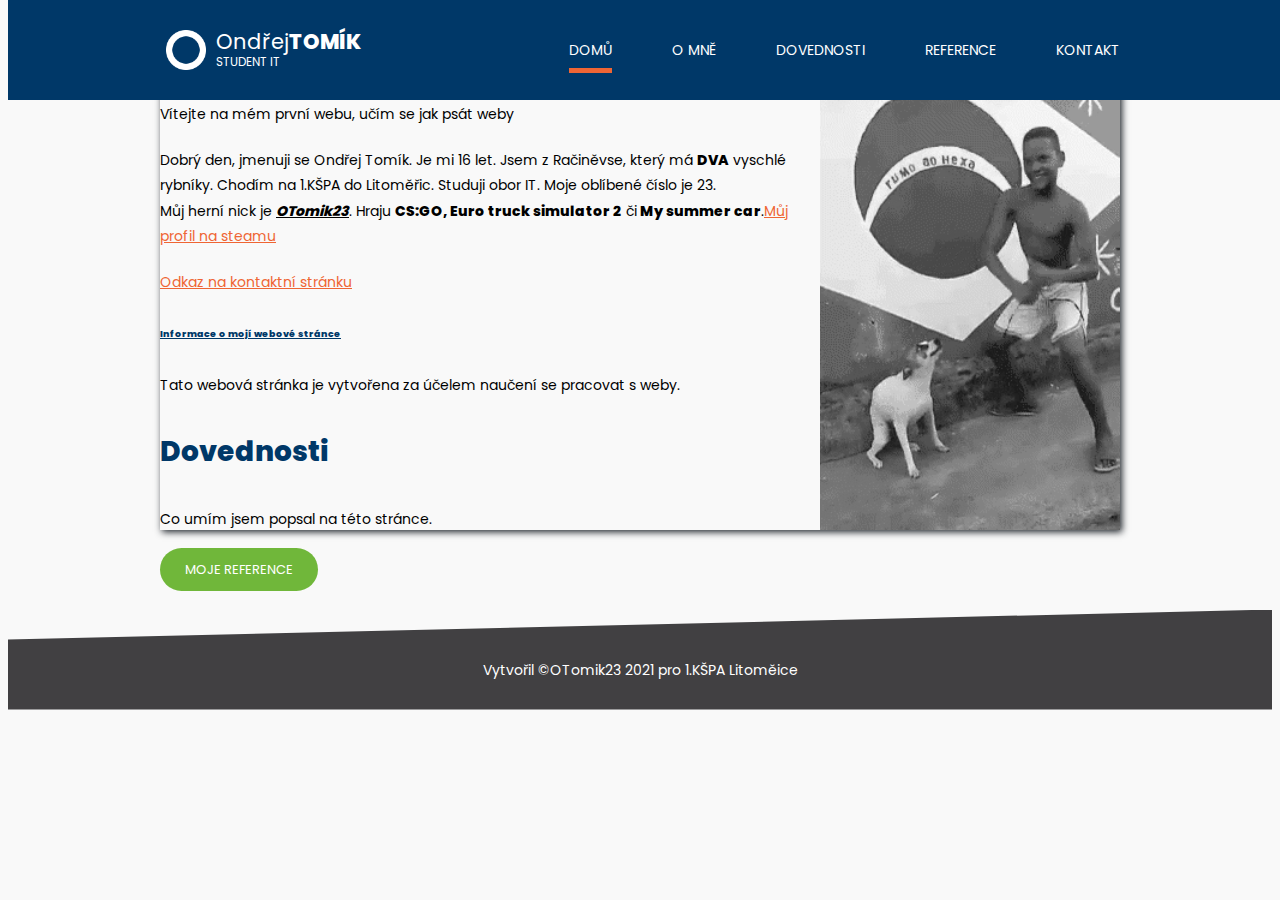
<file: 1.10.2021/index.html>
<!DOCTYPE html>
<html>
	<head>
		<meta charset="UTF-8" />
		<link rel="stylesheet" type="text/css" href="style.css"	/>
		<title>Moje první webová stránka</title>
	</head>
	<body>
		<header>
			<div id="logo">
			<h1>Ondřej<span>Tomík</span></h1>
			<small>Student IT</small>
			</div>
			<nav>
				<ul>
					<li class="aktivni"><a href="index.html">Domů</a></li>
					<li><a href="omne.html">O mně</a></li>
					<li><a href="dovednosti.html">Dovednosti</a></li>
					<li><a href="reference.html">Reference</a></li>
					<li><a href="kontakt.html">Kontakt</a></li>
				</ul>
			</nav>
		</header>
		<article>
			<div id="centrovac" class="domu-article">
			<section>
				
				<p>Vítejte na mém první webu, učím se jak psát weby
				</p>
				<p>Dobrý den, jmenuji se Ondřej Tomík. Je mi 16 let. Jsem z Račiněvse, který má <strong>DVA</strong> vyschlé rybníky.
				Chodím na 1.KŠPA do Litoměřic. Studuji obor IT. Moje oblíbené číslo je 23.<br />
				Můj herní nick je <u><strong><em>OTomik23</em></strong></u>. Hraju <strong>CS:GO<strong>,</strong> Euro truck simulator 2</strong> či<strong> My summer car</strong>.<a href="https://steamcommunity.com/profiles/76561198263001384">Můj profil na steamu</a>
				</p>	
				<p><a href="kontakt.html">Odkaz na kontaktní stránku</a></p>
				<h6><u>Informace o mojí webové stránce</u></h6>
				<p>Tato webová stránka je vytvořena za účelem naučení se pracovat s weby.
				<h2>Dovednosti</h2>
				</p>
				<p class="tlacitko-odstavec">
					Co umím jsem popsal na této stránce. 
					<br />
					<br />
					<a href="reference.html"class="reference-tlacitko">Moje reference</a>

				</p>

			</section>
			
			<img alt="avatar" src="obrazky/obr3.gif" />

			</div>
		</article>
		<footer>
			Vytvořil &copy;OTomik23 2021 pro <a href="https://1kspa.wordpress.com/">1.KŠPA Litoměice</a>
		</footer>
	</body>

</html>
</file>
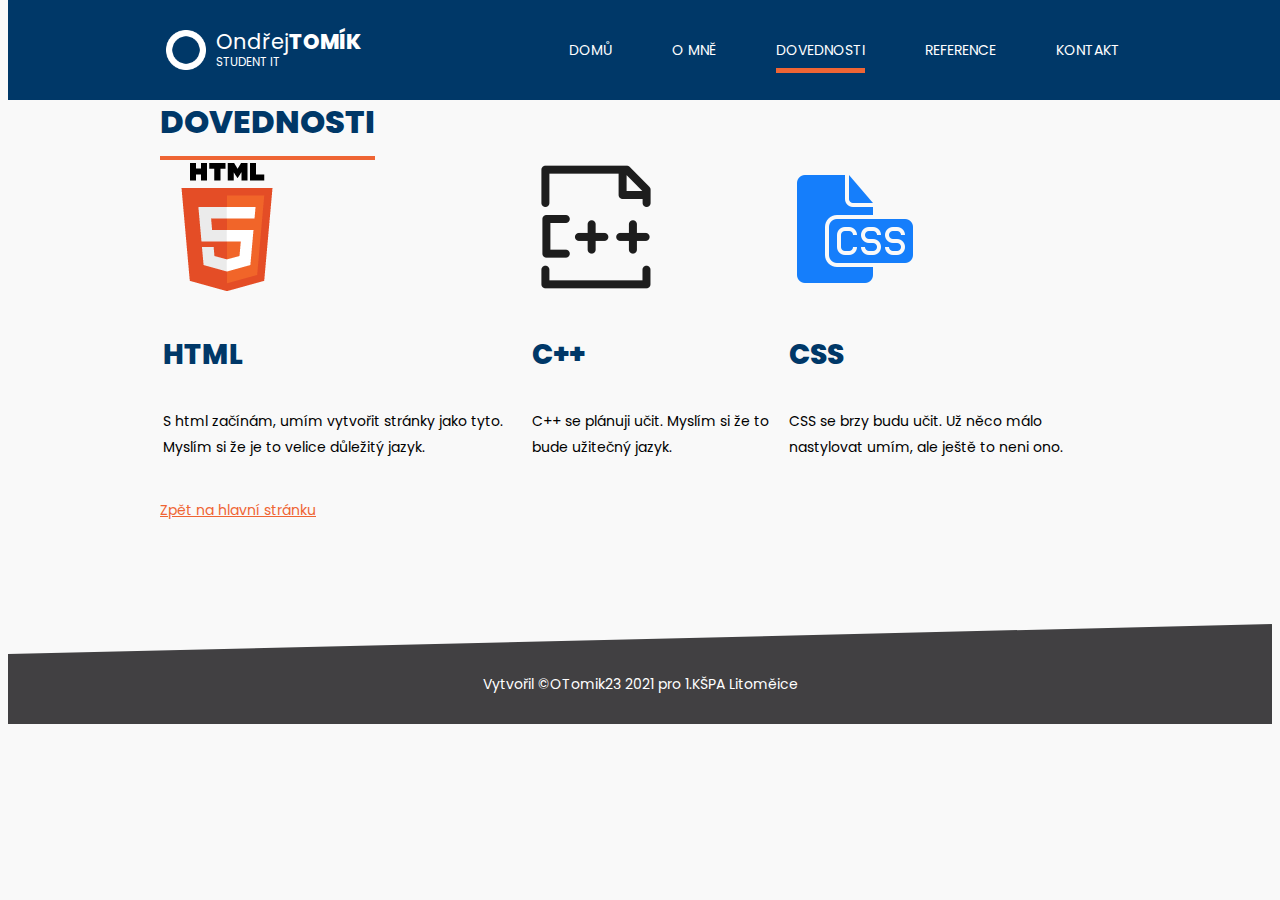
<file: 1.10.2021/dovednosti.html>
<!DOCTYPE html>
<html>
	<head>
		<meta charset="UTF-8" />
		<link rel="stylesheet" type="text/css" href="style.css"	/>
		<title>Moje první webová stránka</title>
	</head>
	<body>
		<header>
			<div id="logo">
			<h1>Ondřej<span>Tomík</span></h1>
			<small>Student IT</small>
			</div>
			<nav>
				<ul>
					<li ><a href="index.html">Domů</a></li>
					<li><a href="omne.html">O mně</a></li>
					<li class="aktivni"><a href="dovednosti.html">Dovednosti</a></li>
					<li><a href="reference.html">Reference</a></li>
					<li><a href="kontakt.html">Kontakt</a></li>
				</ul>
			</nav>
		</header>
		<article>
			<div id="centrovac" >
			<section>
		<h1> Dovednosti </h1>
		<table class="tabulka_dovednosti">
			<tr>
				<td><img src="obrazky/html.png" alt="html">
				</td>
				<td><img src="obrazky/c++.png" alt="html">
				</td>
				<td><img src="obrazky/css.png" alt="html">
				</td>
			</tr>
			<tr>
				<td><h2>HTML</h2>
					<p>S html začínám, umím vytvořit stránky jako tyto. Myslím si že je to velice důležitý jazyk.</p>
				</td>
				<td><h2>C++</h2>
					<p>C++ se plánuji učit. Myslím si že to bude užitečný jazyk.</p>
				</td>
				<td><h2>CSS</h2>
					<p>CSS se brzy budu učit. Už něco málo nastylovat umím, ale ještě to neni ono.</p>
				</td>
			</tr>
		</table>
		<p><a href="index.html">Zpět na hlavní stránku</a>
		</p>
	</section>
	</div>
	</article>
	<footer>
		Vytvořil &copy;OTomik23 2021 pro <a href="https://1kspa.wordpress.com/">1.KŠPA Litoměice</a>
	</footer>
	</body>
</html>
</file>
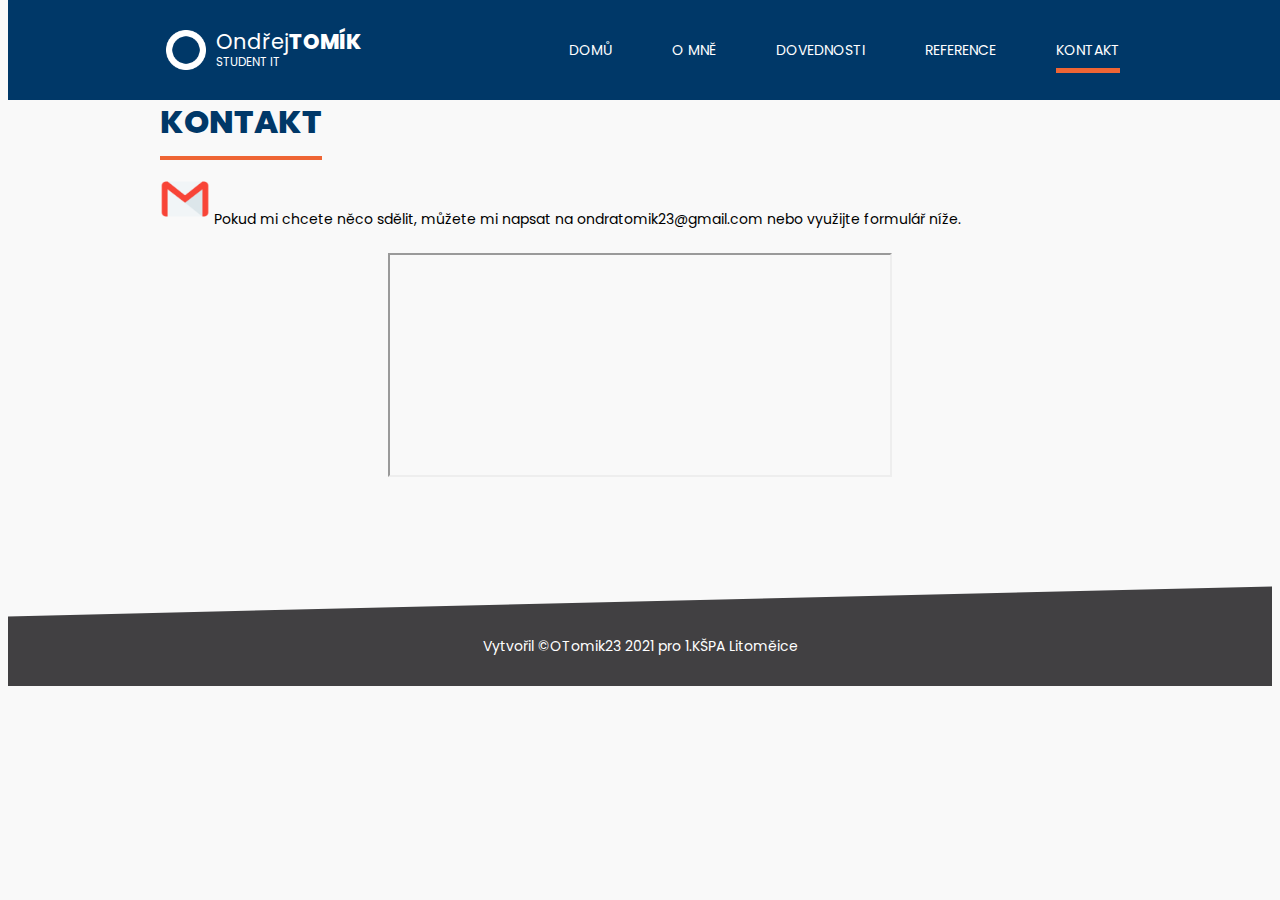
<file: 1.10.2021/kontakt.html>
<!DOCTYPE html>
<html>
	<head>
		<meta charset="UTF-8" />
		<link rel="stylesheet" type="text/css" href="style.css"	/>
		<title>Moje první webová stránka</title>
	</head>
	<body>
		<header>
			<div id="logo">
			<h1>Ondřej<span>Tomík</span></h1>
			<small>Student IT</small>
			</div>
			<nav>
				<ul>
					<li ><a href="index.html">Domů</a></li>
					<li><a href="omne.html">O mně</a></li>
					<li><a href="dovednosti.html">Dovednosti</a></li>
					<li><a href="reference.html">Reference</a></li>
					<li class="aktivni"><a href="kontakt.html">Kontakt</a></li>
				</ul>
			</nav>
		</header>
		<article>
			<div id="centrovac" >
			<header>
				<h1>Kontakt</h1>
			</header>
            <section>
                <p>
					<img src="obrazky/email.png" alt="email" class="vlevo" width="50px" height="50px"/>
					Pokud mi chcete něco sdělit, můžete mi napsat na ondratomik23@gmail.com nebo využijte formulář níže.
				</p>
				<p class="centrovany">
					<iframe frameboarder="0" scrolling="no" width="500px" height="220px" src="http://www.itnetwork.cz/service/mail_form.php?hash=kod-vaseho-mailformu">
					</iframe>

				</p>
            </section>    
			</div>
		</article>
		<footer>
			Vytvořil &copy;OTomik23 2021 pro <a href="https://1kspa.wordpress.com/">1.KŠPA Litoměice</a>
		</footer>
	</body>

</html>
</file>
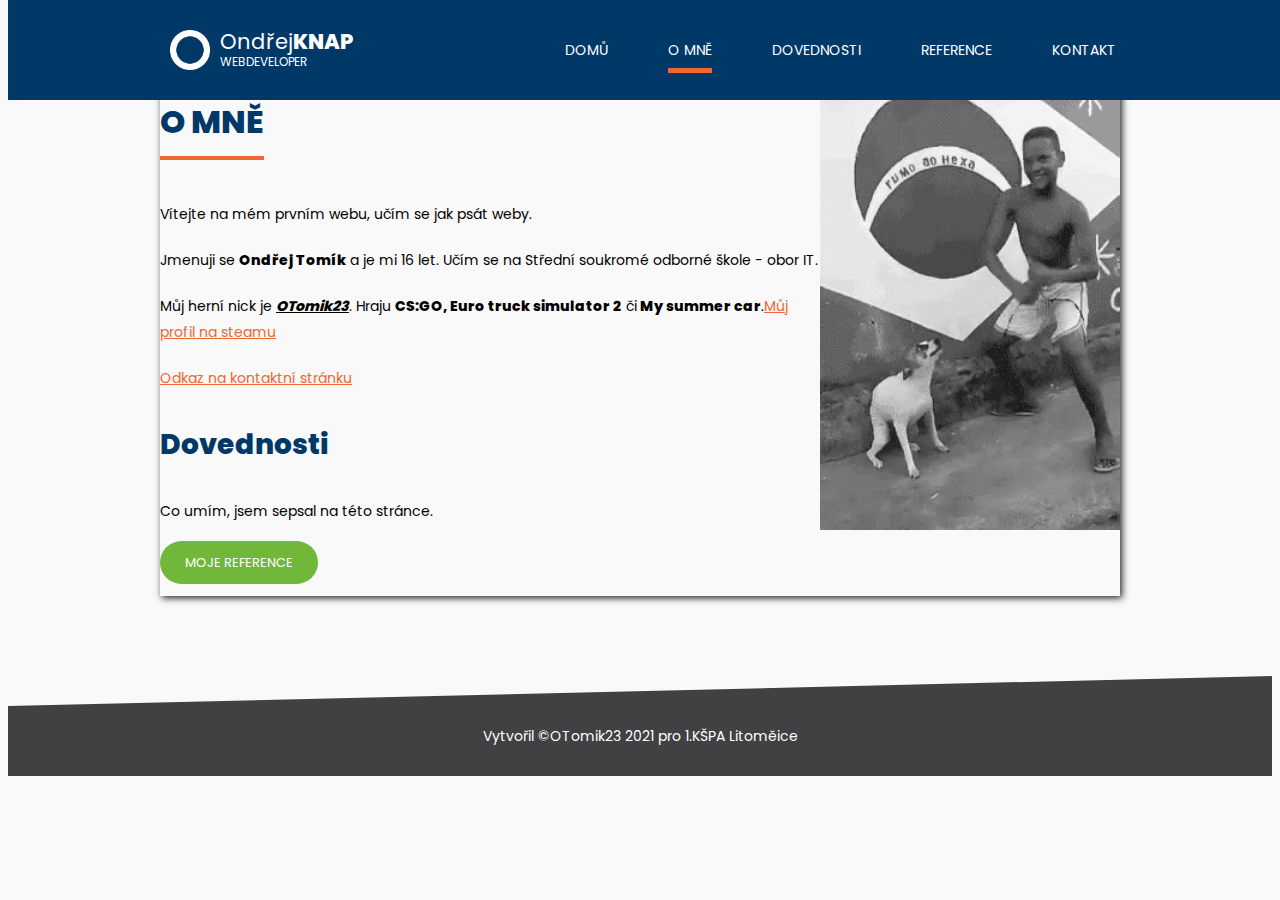
<file: 1.10.2021/omne.html>
<!DOCTYPE html>
<html>
	<head>
		<meta charset="UTF-8" />
		<link rel="stylesheet" type="text/css" href="style.css" />
		<title> Moje první webová stránka </title>
	</head>
	
	<body>
		<header>
			<div id="logo">
			<h1>Ondřej<span>Knap</span></h1>
			<small>Webdeveloper</small>
			</div>
			<nav>
				<ul>
					<li><a href="index.html">Domů</a></li>
					<li class="aktivni"><a href="omne.html">O mně</a></li>
					<li><a href="dovednosti.html">Dovednosti</a></li>
					<li><a href="reference.html">Reference</a></li>
					<li><a href="kontakt.html">Kontakt</a></li>
				</ul>
			</nav>
		</header>
		<article>
			<div id="centrovac" class="domu-article">
			<header>
				<h1>O mně</h1>
			</header>

			<section>
			<p>Vítejte na mém prvním webu, učím se jak psát weby.</p>	

			<p>Jmenuji se <strong>Ondřej Tomík</strong> a je mi 16 let. Učím se na Střední soukromé odborné škole - obor IT.</p>
			<p>
				Můj herní nick je <u><strong><em>OTomik23</em></strong></u>. Hraju <strong>CS:GO<strong>,</strong> Euro truck simulator 2</strong> či<strong> My summer car</strong>.<a href="https://steamcommunity.com/profiles/76561198263001384">Můj profil na steamu</a></p>
			<p><a href="kontakt.html">Odkaz na kontaktní stránku</a></p>
			<h2>Dovednosti</h2>
			<p class="tlacitko-odstavec">
				Co umím, jsem sepsal na této stránce.
				<br />
				<br />
				<a href="reference.html" class="reference-tlacitko">
					Moje reference
				</a>
			</p>	

			</section>
		<img alt="avatar" src="obrazky/obr3.gif" />

	</div>
</article>
<footer>
	Vytvořil &copy;OTomik23 2021 pro <a href="https://1kspa.wordpress.com/">1.KŠPA Litoměice</a>
</footer>
</body>

</html>
</file>
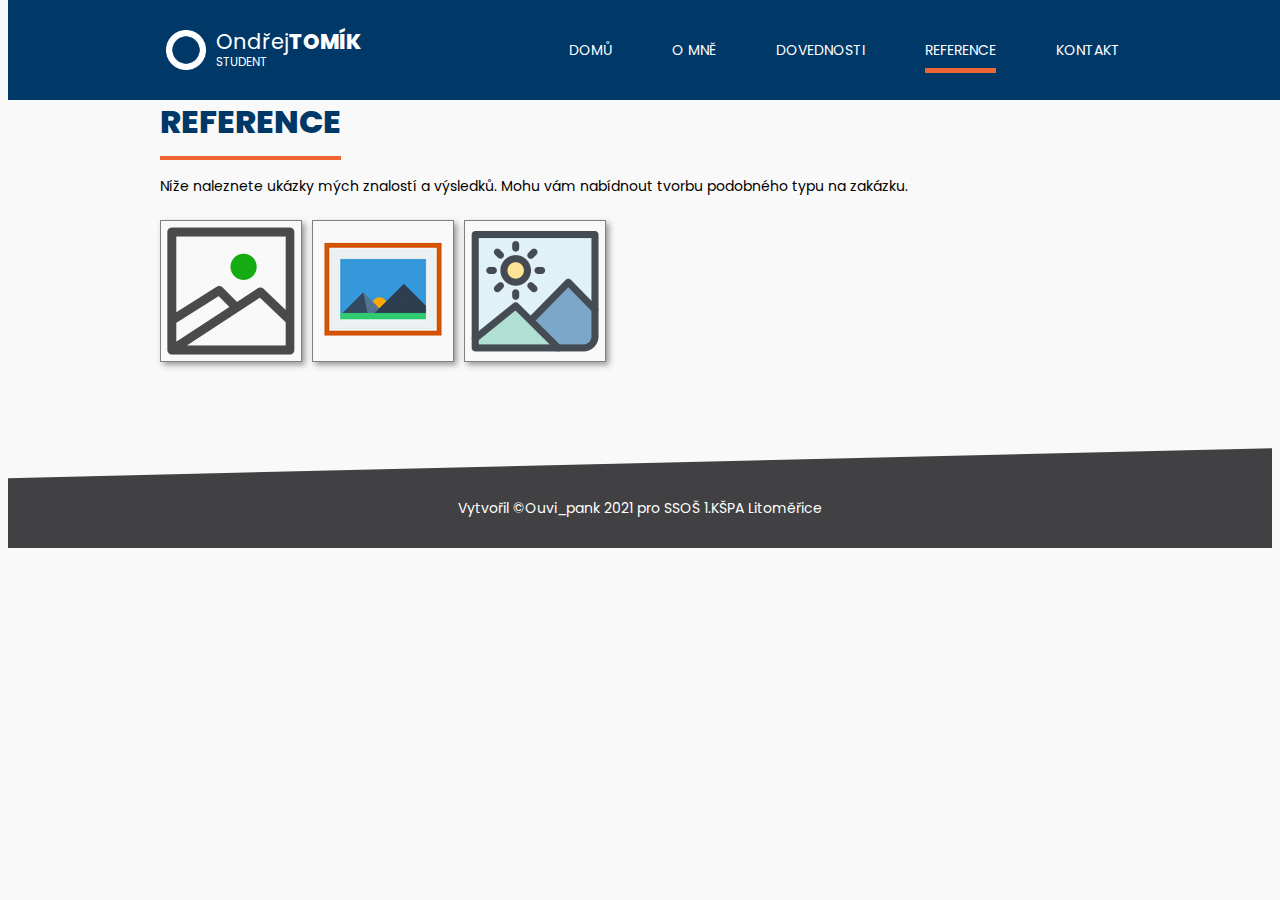
<file: 1.10.2021/reference.html>
<!DOCTYPE html>
<html>
	<head>
		<meta charset="UTF-8" />
		<link rel="stylesheet" type="text/css" href="style.css" />
		<link rel="stylesheet" type="text/css" href="css/lightbox.min.css" media="screen" />
		<script src="js/lightbox-plus-jquery.min.js"></script>
		<script src="js/lightbox.min.js"></script>
		<title> Moje první webová stránka </title>
	</head>
	
	<body>
		<header>
			<div id="logo">
			<h1>Ondřej<span>Tomík</span></h1>
			<small>Student</small>
			</div>
			<nav>
				<ul>
					<li><a href="index.html">Domů</a></li>
					<li><a href="omne.html">O mně</a></li>
					<li><a href="dovednosti.html">Dovednosti</a></li>
					<li class="aktivni"><a href="reference.html">Reference</a></li>
					<li><a href="kontakt.html">Kontakt</a></li>
				</ul>
			</nav>
		</header>
		<article>
			<div id="centrovac">
            <section>
				<h1>Reference</h1>
                <p>Níže naleznete ukázky mých znalostí a výsledků. Mohu vám nabídnout tvorbu podobného typu na zakázku.</p>

				<div id="reference">
					<a href="obrazky/steam_knihovna.jpg" title="Steam knihovna" rel="lightbox[reference]"><img src="obrazky/icon1.png" alt="Steam knihovna" /></a>
					<a href="obrazky/web.PNG" title="Webové portfólium, které si tvoříme na hodinách VT" rel="lightbox[reference]"><img src="obrazky/icon2.png" alt="Moje webové portfólium" /></a>
					<a href="obrazky/" title="idk " rel="lightbox[reference]"><img src="obrazky/icon3.png" alt="JoJo" /></a>
				</div>	
            </section>    
		</div>
		</article>
		<footer>
			Vytvořil &copy;Ouvi_pank 2021 pro <a href="https://1kspa.wordpress.com/">SSOŠ 1.KŠPA Litoměřice</a>
		</footer>
	</body>
</html>
</file>
<file: 1.10.2021/style.css>
@font-face {
    font-family: Poppins;
    src: url(fonty/Poppins/Poppins-Regular.ttf);
    font-weight: normal;
}

@font-face {
    font-family: Poppins;
    src: url(fonty/Poppins/Poppins-ExtraBold.ttf);
    font-weight: bold;
}

.centrovany {
    text-align: center;
}

body {
    font-family: Poppins;
    font-size: 14px;
    background: #f9f9f9;
    display: flex;
    flex-direction: column;
}

body > header {
    height: 100px;
    position: fixed;
    display: flex;
    justify-content: space-evenly;
    top: 0;
    background: #003868;
    color: white;
    width: 100%;
    z-index: 1;
}

#logo {
    background: url('obrazky/logo.png') no-repeat;
    background-size: 40px 40px;
    height: 40px;
    margin: auto 0 auto 20px;
    display: flex;
    flex-direction: column;
    justify-content: center;
}

#logo > * {
    margin: 0 0 0 50px;
}

#logo h1 {
    font-weight: normal;
    font-size: 1.5em;
    line-height: 1.2em;
    color: white;
}

#logo h1 span {
    font-weight: bold;
    text-transform: uppercase;
}

#logo small {
    text-transform: uppercase;
    font-size: 0.85em;
}

nav ul {
    margin: 0;
    height: 100%;
    align-items: center;
    list-style-type: none;
    display: flex;
}

nav ul li {
    padding: 0 25px;
    margin: 0 5px;
    font-size: 1em;
    line-height: 4.3em;
}

nav ul a {
    color: white;
    padding: 8px 0;
    text-decoration: none;
    text-transform: uppercase;
}

nav ul a:hover, .aktivni a {
    border-bottom: 5px solid #EF6534;
}

h1, h2, h3, h4, h5, h6 {
    text-align: center;
    color: #0a294b;
}

h2 {
    font-size: 1.7em;
}

article h1 {
    margin: 0;
    font-size: 2.3em;
    font-weight: bold;
    text-transform: uppercase;
    border-bottom: 4px solid #EF6534;
}

article h2 {
    font-size: 2.0em;
}

article h1, h2, h3, h4, h5, h6 {
    padding: 10px 0;
    color: #003868;
    width: max-content;
}

article header {
    height: 100%;
    background: none;
    
    
}

article section p {
    margin-bottom: 1.5em;
    line-height: 1.8em;
}

article section a {
    color: #EF6534;
}

#centrovac {
    margin: 0 auto;
    max-width: 960px;

}

article {
    padding:  80px 50px;
    flex: 1;
}

.domu-article {
    display: grid;
    grid-template-columns: auto auto;
    grid-template-rows: 100px max-content;
    box-shadow: 2px 2px 7px #1c2228;
}

.domu-article img {
    width: 300px;
    grid-row-start: 1;
    grid-row-end: span 2;
    grid-column: 2;
    filter: grayscale(1);
}

.tabulka_dovednosti {
    float: center;
}

#reference img {
    border: 1px solid gray;
    padding: 6px;
    box-shadow: 3px 3px 6px #999999;
    margin-right: 6px;
}

.reference-tlacitko {
    background: #70B73A;
    color: white;
    font-size: 13px;
    text-decoration: none;
    text-transform: uppercase;
    padding: 12px 25px;
    border-radius: 25px;
}

.reference-tlacitko:hover {
    filter: brightness(115%) contrast(85%);
    border: 0;
}

footer {
    box-sizing: border-box;
    text-align: center;
    height: 100px;
    color: white;
    background: #414042;
    padding: 50px 0 0 0;
    clip-path: polygon(0 30px, 100% 0, 100% 100%, 0 100%);    
}

footer a {
    color: white;
    text-decoration: none;
}
</file>
